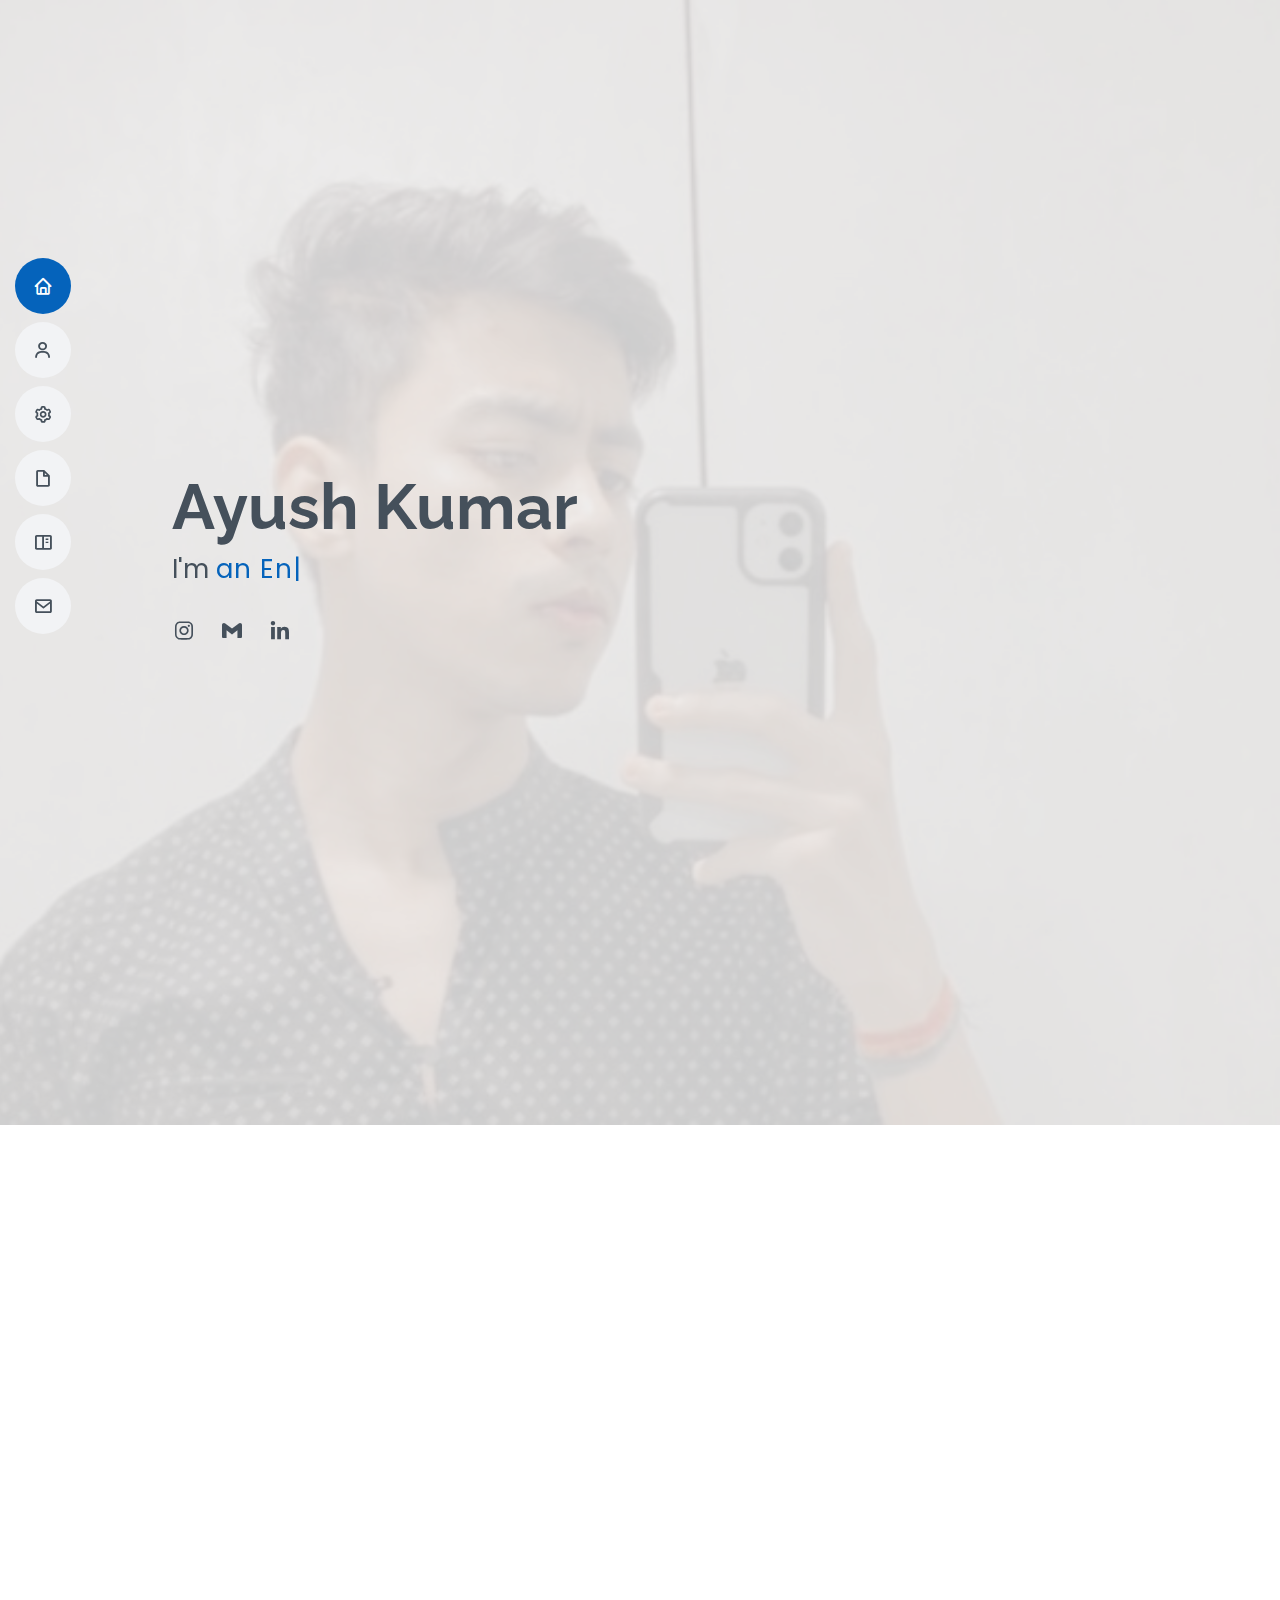
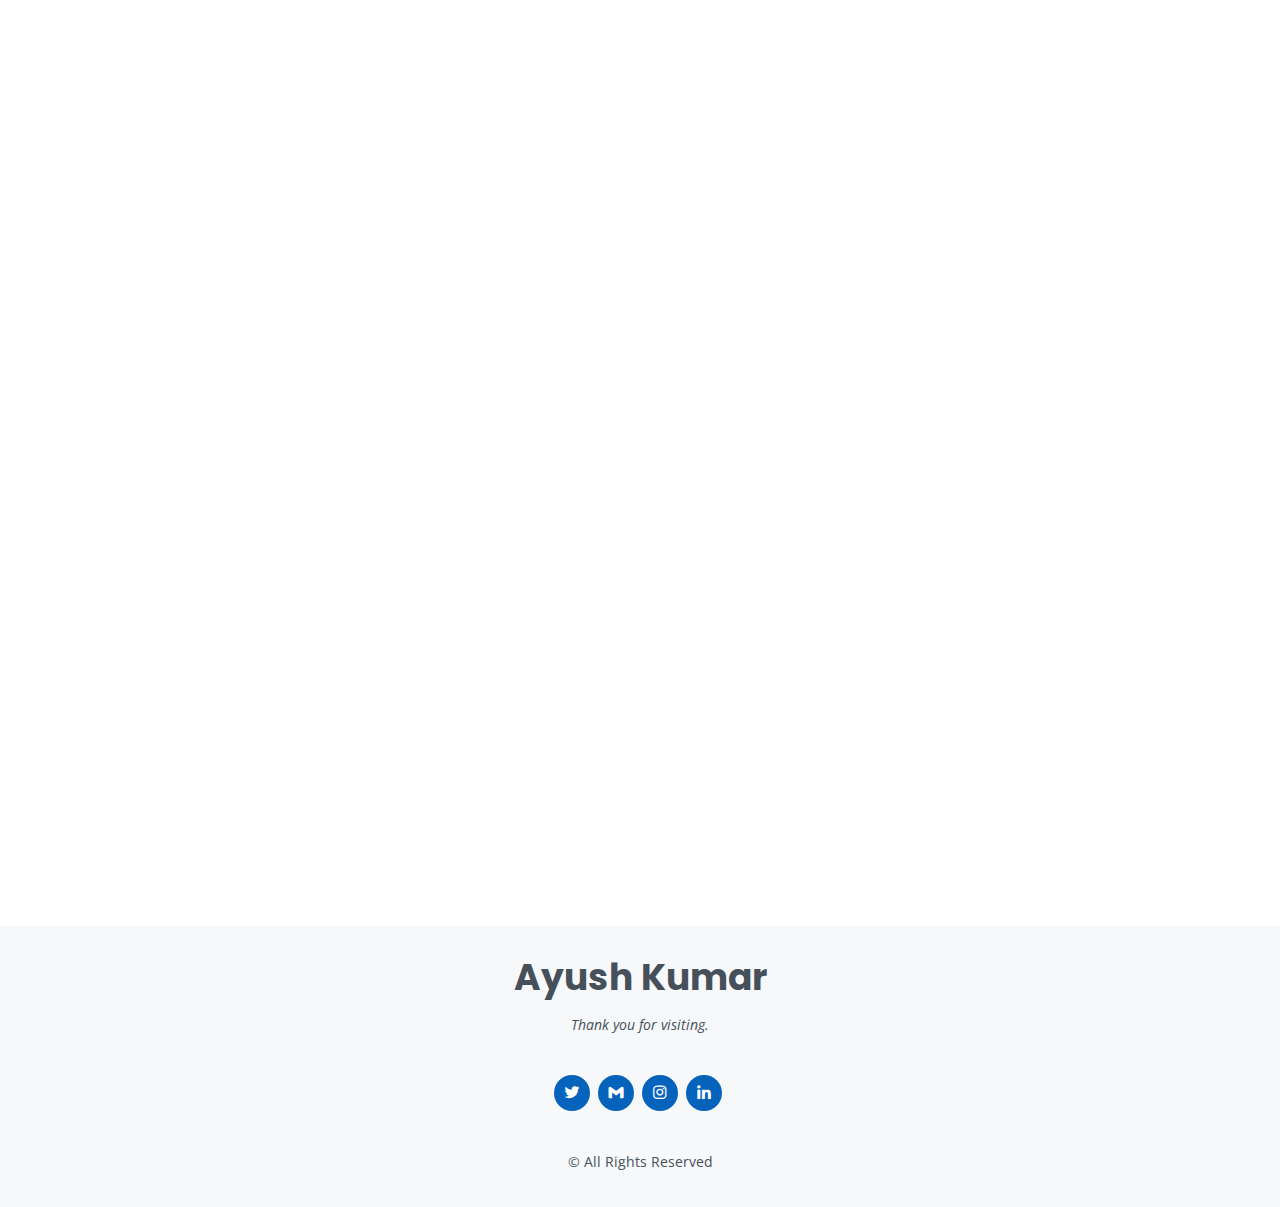
<file: index.html>
<!DOCTYPE html>
<html lang="en">

<head>
  <meta charset="utf-8">
  <meta content="width=device-width, initial-scale=1.0" name="viewport">

  <title>Ayush's portfolio</title>
  <meta content="" name="description">
  <meta content="" name="keywords">

  <!-- Favicons -->
  <link href="https://ibb.co/qYwR9dj"" rel="icon">
  <link href="https://ibb.co/qYwR9dj"" rel="apple-touch-icon">
  <link href='https://unpkg.com/boxicons@2.1.2/css/boxicons.min.css' rel='stylesheet'>

  <!-- Google Fonts -->
  <link href="https://fonts.googleapis.com/css?family=Open+Sans:300,300i,400,400i,600,600i,700,700i|Raleway:300,300i,400,400i,500,500i,600,600i,700,700i|Poppins:300,300i,400,400i,500,500i,600,600i,700,700i" rel="stylesheet">

  <!-- Vendor CSS Files -->
  <link href="assets/vendor/aos/aos.css" rel="stylesheet">
  <link href="assets/vendor/bootstrap/css/bootstrap.min.css" rel="stylesheet">
  <link href="assets/vendor/bootstrap-icons/bootstrap-icons.css" rel="stylesheet">
  <!--<link href="assets/vendor/boxicons/css/boxicons.min.css" rel="stylesheet">-->
  <link href="assets/vendor/glightbox/css/glightbox.min.css" rel="stylesheet">
  <link href="assets/vendor/swiper/swiper-bundle.min.css" rel="stylesheet">

  <!-- Template Main CSS File -->
  <link href="assets/css/style.css" rel="stylesheet">

</head>

<body>

  <!-- ======= Mobile nav toggle button ======= -->
  <!-- <button type="button" class="mobile-nav-toggle d-xl-none"><i class="bi bi-list mobile-nav-toggle"></i></button> -->
  <i class="bi bi-list mobile-nav-toggle d-xl-none"></i>
  <!-- ======= Header ======= -->
  <header id="header" class="d-flex flex-column justify-content-center">

    <nav id="navbar" class="navbar nav-menu">
      <ul>
        <li><a href="#hero" class="nav-link scrollto active"><i class="bx bx-home"></i> <span>Home</span></a></li>
        <li><a href="#about" class="nav-link scrollto"><i class="bx bx-user"></i> <span>About</span></a></li>
        <li><a href="#skills" class="nav-link scrollto"><i class="bx bx-cog"></i> <span>Skills</span></a></li>
        <li><a href="#resume" class="nav-link scrollto"><i class="bx bx-file-blank"></i> <span>Resume</span></a></li>
        <li><a href="#portfolio" class="nav-link scrollto"><i class="bx bx-book-content"></i> <span>Projects</span></a></li>
        <li><a href="#contact" class="nav-link scrollto"><i class="bx bx-envelope"></i> <span>Contact</span></a></li>
      </ul>
    </nav><!-- .nav-menu -->

  </header><!-- End Header -->

  <!-- ======= Hero Section ======= -->
  <section id="hero" class="d-flex flex-column justify-content-center">
    <div class="container" data-aos="zoom-in" data-aos-delay="100">
      <h1>Ayush Kumar</h1>
      <p>I'm <span class="typed" data-typed-items="an Engineer, a Developer"></span></p>
      <div class="social-links">
        
        <a href="https://www.instagram.com/ayush_.kr_" class="instagram"><i class="bx bxl-instagram"></i></a>
        <a href="mailto:kumar.242@iitj.ac.in"class="gmail"><i class="bx bxl-gmail"></i></a>
        <a href="https://www.linkedin.com/in/ayushkr1701/" class="linkedin"><i class="bx bxl-linkedin"></i></a>
      </div>
    </div>
  </section><!-- End Hero -->

  <main id="main">

    <!-- ======= About Section ======= -->
    <section id="about" class="about">
      <div class="container" data-aos="fade-up">

        <div class="section-title">
          <h2>About</h2>
          <p>Pursuing materials science engineering and have skills of HTML,CSS and React JS and programming languages like C and python.Enjoy being part of team and thrive to work in high pressure conditions</p>
        </div>

        <div class="row">
          <div class="col-lg-4">
            <img src="assets/img/F962E447-F431-402A-9361-55A900D505A3.jpg" class="img-fluid" alt="">
          </div>
          <div class="col-lg-8 pt-4 pt-lg-0 content">
            
            <div class="row">
              <div class="col-lg-6">
                <ul>
                  <li><i class="bi bi-chevron-right"></i> <strong>Phone:</strong> <span>+91-9983237053</span></li>
                  <!--<li><i class="bi bi-chevron-right"></i> <strong>Age:</strong> <span>20</span></li>-->
                  <li><i class="bi bi-chevron-right"></i> <strong>Degree:</strong> <span>B.Tech(2020-Till Date)</span></li>
                  <li><i class="bi bi-chevron-right"></i> <strong>Email:</strong> <span>ayushkr1701@gmail.com</span></li>
                </ul>
              </div>
            </div>
          </div>
        </div>

      </div>
    </section><!-- End About Section -->

    

    <!-- ======= Skills Section ======= -->
    <section id="skills" class="skills section-bg">
      <div class="container" data-aos="fade-up">

        <div class="section-title">
          <h2>Skills</h2>
        </div>

        <div class="row skills-content">

          <div class="col-lg-6">

            <div class="progress">
              <span class="skill">HTML <i class="val">80%</i></span>
              <div class="progress-bar-wrap">
                <div class="progress-bar" role="progressbar" aria-valuenow="80" aria-valuemin="0" aria-valuemax="100"></div>
              </div>
            </div>

            <div class="progress">
              <span class="skill">CSS <i class="val">75%</i></span>
              <div class="progress-bar-wrap">
                <div class="progress-bar" role="progressbar" aria-valuenow="75" aria-valuemin="0" aria-valuemax="100"></div>
              </div>
            </div>

            <div class="progress">
              <span class="skill">React Js<i class="val">75%</i></span>
              <div class="progress-bar-wrap">
                <div class="progress-bar" role="progressbar" aria-valuenow="75" aria-valuemin="0" aria-valuemax="100"></div>
              </div>
            </div>

          </div>

          <div class="col-lg-6">

            <div class="progress">
              <span class="skill">Python <i class="val">80%</i></span>
              <div class="progress-bar-wrap">
                <div class="progress-bar" role="progressbar" aria-valuenow="80" aria-valuemin="0" aria-valuemax="100"></div>
              </div>
            </div>

            <div class="progress">
              <span class="skill">C/C++<i class="val">75%</i></span>
              <div class="progress-bar-wrap">
                <div class="progress-bar" role="progressbar" aria-valuenow="75" aria-valuemin="0" aria-valuemax="100"></div>
              </div>
            </div>

            <div class="progress">
              <span class="skill">Django<i class="val">70%</i></span>
              <div class="progress-bar-wrap">
                <div class="progress-bar" role="progressbar" aria-valuenow="70" aria-valuemin="0" aria-valuemax="100"></div>
              </div>
            </div>

          </div>

        </div>

      </div>
    </section><!-- End Skills Section -->

    <!-- ======= Resume Section ======= -->
    <section id="resume" class="resume">
      <div class="container" data-aos="fade-up">

        <div class="section-title">
          <h2>Resume</h2>
        </div>

        <div class="row">
          <div class="col-lg-6">
            <h3 class="resume-title">Education</h3>
            <div class="resume-item">
              <h4>Secondary School Education</h4>
              <h5>2015 - 2017</h5>
              <p><em>RK CHILDREN'S ACAD,BEGUSARAI</em></p>
              <p>Class 10th CGPA: 10(out of 10)</p>
            </div>
            <div class="resume-item">
              <h4>Senior School Education</h4>
              <h5>2017-2019</h5>
              <p><em>ST. JUDES VIDYALYA, BARAUNI</em></p>
              <p>Class 12th marks: 463(out of 500)</p>
            </div>
            <div class="resume-item">
              <h4>B.Tech</h4>
              <h5>2020-2024</h5>
              <p><em>INDIAN INSTITUTE OF TECHNOLOGY, JODHPUR</em></p>
              <p>Cumulative GPA(till date): 7.44(out of 10)</p>
            </div>
          </div>
          <div class="col-lg-6">
            <h3 class="resume-title">Projects</h3>
            <div class="resume-item">
              <h4>Front-end team member</h4>
              <p><em>Avaysakta(e-commerce website)</em></p>
              <ul>
                <li>Created About Us, Shopping Cart and My Orders page of that website.</li>
              </ul>
            </div>
        </div>

      </div>
    </section><!-- End Resume Section -->

    <!-- ======= Portfolio Section ======= -->
    <section id="portfolio" class="portfolio section-bg">
      <div class="container" data-aos="fade-up">

        <div class="section-title">
          <h2>Projects</h2>
        </div>

        <div class="row">
          <div class="col-lg-12 d-flex justify-content-center" data-aos="fade-up" data-aos-delay="100">
            <ul id="portfolio-flters">
              <li data-filter="*" class="filter-active">All</li>
              <li data-filter=".filter-app">App</li>
              <li data-filter=".filter-web">Web</li>
            </ul>
          </div>
        </div>

        <div class="row portfolio-container" data-aos="fade-up" data-aos-delay="200">

         <!--==<div class="col-lg-4 col-md-6 portfolio-item filter-app">===->
            <div class="portfolio-wrap">
              <img src="assets/img/doremon.jpg" class="img-fluid" alt="">
              <div class="portfolio-info">
                <h4>App 1</h4>
                <p>App</p>
              </div>
            </div>
          </div> ===-->

          <div class="col-lg-4 col-md-6 portfolio-item filter-web">
            <div class="portfolio-wrap">
              <img src="assets/img/portfolio/Picture1.png" class="img-fluid" alt="">
              <div class="portfolio-info">
                <h4>Avashyakta</h4>
                <p></p>
                <div class="portfolio-links">
     <!--<a href="assets/img/portfolio/Picture1.png" data-gallery="portfolioGallery" class="portfolio-lightbox" title="Web 3"><i class="bx bx-plus"></i></a>-->
                  <a href="assets/img/20220325-021634-072.mp4" class="portfolio-details-lightbox" data-glightbox="type: external" title="Portfolio Details"><i class="bx bx-play"></i></a>
                </div>
              </div>
            </div>
          </div>


        </div>

      </div>
    </section>

    
    <section id="contact" class="contact">
      <div class="container" data-aos="fade-up">

        <div class="section-title">
          <h2>Contact</h2>
        </div>

        <div class="column">

          <div class="col-lg-4">
            <div class="info">
              <div class="address">
                <i class="bi bi-geo-alt"></i>
                <h4>Location:</h4>
                <p>Room 322, B1, IIT Jodhpur</p>
              </div>

              <div class="email">
                <i class="bi bi-envelope"></i>
                <h4>Email:</h4>
                <p>kumar.242@iitj.ac.in</p>
              </div>

              <div class="phone">
                <i class="bi bi-phone"></i>
                <h4>Call:</h4>
                <p>+91-9983237053</p>
              </div>

            </div>

          </div>

          <!--<div class="col-lg-8 mt-5 mt-lg-0">

            <form action="forms/contact.php" method="post" role="form" class="php-email-form">
              <div class="row">
                <div class="col-md-6 form-group">
                  <input type="text" name="name" class="form-control" id="name" placeholder="Your Name" required>
                </div>
                <div class="col-md-6 form-group mt-3 mt-md-0">
                  <input type="email" class="form-control" name="email" id="email" placeholder="Your Email" required>
                </div>
              </div>
              <div class="form-group mt-3">
                <input type="text" class="form-control" name="subject" id="subject" placeholder="Subject" required>
              </div>
              <div class="form-group mt-3">
                <textarea class="form-control" name="message" rows="5" placeholder="Message" required></textarea>
              </div>
              <div class="my-3">
                <div class="loading">Loading</div>
                <div class="error-message"></div>
                <div class="sent-message">Your message has been sent. Thank you!</div>
              </div>
              <div class="text-center"><button type="submit">Send Message</button></div>
            </form>

          </div>-->

        </div>

      </div>
    </section><!-- End Contact Section -->

  </main><!-- End #main -->

  <!-- ======= Footer ======= -->
  <footer id="footer">
    <div class="container">
      <h3>Ayush Kumar</h3>
      <p>Thank you for visiting.</p>
      <div class="social-links">
        <a href="https://twitter.com/ayushkr1701" class="twitter"><i class="bx bxl-twitter"></i></a>
        <a href="#" class="gmail"><i class='bx bxl-gmail'></i></a>
        <a href="https://instagram.com/ayush_.kr_" class="instagram"><i class="bx bxl-instagram"></i></a>
        <a href="#" class="linkedin"><i class="bx bxl-linkedin"></i></a>
      </div>
      <div class="copyright">
        &copy; All Rights Reserved
      </div>
    </div>
  </footer><!-- End Footer -->

  <div id="preloader"></div>
  <a href="#" class="back-to-top d-flex align-items-center justify-content-center"><i class="bi bi-arrow-up-short"></i></a>

  <!-- Vendor JS Files -->
  <script src="assets/vendor/purecounter/purecounter.js"></script>
  <script src="assets/vendor/aos/aos.js"></script>
  <script src="assets/vendor/bootstrap/js/bootstrap.bundle.min.js"></script>
  <script src="assets/vendor/glightbox/js/glightbox.min.js"></script>
  <script src="assets/vendor/isotope-layout/isotope.pkgd.min.js"></script>
  <script src="assets/vendor/swiper/swiper-bundle.min.js"></script>
  <script src="assets/vendor/typed.js/typed.min.js"></script>
  <script src="assets/vendor/waypoints/noframework.waypoints.js"></script>
  <script src="assets/vendor/php-email-form/validate.js"></script>

  <!-- Template Main JS File -->
  <script src="assets/js/main.js"></script>

</body>

</html>
</file>
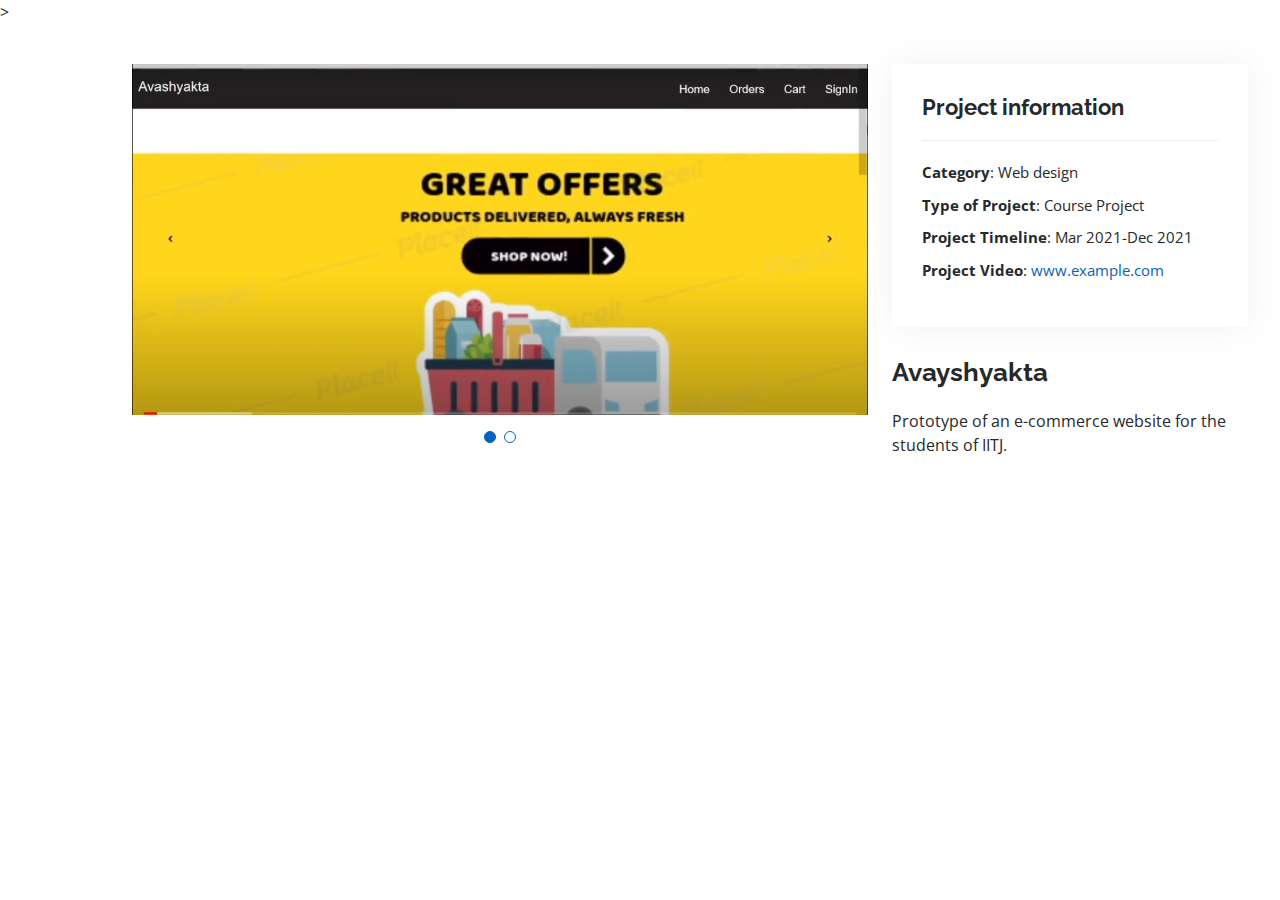
<file: portfolio-details.html>
<!DOCTYPE html>
<html lang="en">

<head>
  <meta charset="utf-8">
  <meta content="width=device-width, initial-scale=1.0" name="viewport">

  <title>Portfolio Details - Personal Template</title>
  <meta content="" name="description">
  <meta content="" name="keywords">

  <!-- Favicons -->
  <link href="assets/img/favicon.png" rel="icon">
  <link href="assets/img/apple-touch-icon.png" rel="apple-touch-icon">

  <!-- Google Fonts -->
  <link href="https://fonts.googleapis.com/css?family=Open+Sans:300,300i,400,400i,600,600i,700,700i|Raleway:300,300i,400,400i,500,500i,600,600i,700,700i|Poppins:300,300i,400,400i,500,500i,600,600i,700,700i" rel="stylesheet">

  <!-- Vendor CSS Files -->
  <link href="assets/vendor/aos/aos.css" rel="stylesheet">
  <link href="assets/vendor/bootstrap/css/bootstrap.min.css" rel="stylesheet">
  <link href="assets/vendor/bootstrap-icons/bootstrap-icons.css" rel="stylesheet">
  <link href="assets/vendor/boxicons/css/boxicons.min.css" rel="stylesheet">
  <link href="assets/vendor/glightbox/css/glightbox.min.css" rel="stylesheet">
  <link href="assets/vendor/swiper/swiper-bundle.min.css" rel="stylesheet">

  <!-- Template Main CSS File -->
  <link href="assets/css/style.css" rel="stylesheet">

>
</head>

<body>

  <main id="main">

    <!-- ======= Portfolio Details Section ======= -->
    <section id="portfolio-details" class="portfolio-details">
      <div class="container">

        <div class="row gy-4">

          <div class="col-lg-8">
            <div class="portfolio-details-slider swiper">
              <div class="swiper-wrapper align-items-center">

                <div class="swiper-slide">
                  <img src="assets/img/WhatsApp%20Image%202022-03-24%20at%207.59.13%20PM.jpeg" alt="",>
                </div>

                <div class="swiper-slide">
                  <img src="assets/img/WhatsApp%20Image%202022-03-24%20at%208.01.55%20PM.jpeg" alt="">
                </div>

              </div>
              <div class="swiper-pagination"></div>
            </div>
          </div>

          <div class="col-lg-4">
            <div class="portfolio-info">
              <h3>Project information</h3>
              <ul>
                <li><strong>Category</strong>: Web design</li>
                <li><strong>Type of Project</strong>: Course Project</li>
                <li><strong>Project Timeline</strong>: Mar 2021-Dec 2021</li>
                <li><strong>Project Video</strong>: <a href="#">www.example.com</a></li>
              </ul>
            </div>
            <div class="portfolio-description">
              <h2>Avayshyakta</h2>
              <p>
                Prototype of an e-commerce website for the students of IITJ.
              </p>
            </div>
          </div>

        </div>

      </div>
    </section><!-- End Portfolio Details Section -->

  </main><!-- End #main -->

  <div id="preloader"></div>
  <a href="#" class="back-to-top d-flex align-items-center justify-content-center"><i class="bi bi-arrow-up-short"></i></a>

  <!-- Vendor JS Files -->
  <script src="assets/vendor/purecounter/purecounter.js"></script>
  <script src="assets/vendor/aos/aos.js"></script>
  <script src="assets/vendor/bootstrap/js/bootstrap.bundle.min.js"></script>
  <script src="assets/vendor/glightbox/js/glightbox.min.js"></script>
  <script src="assets/vendor/isotope-layout/isotope.pkgd.min.js"></script>
  <script src="assets/vendor/swiper/swiper-bundle.min.js"></script>
  <script src="assets/vendor/typed.js/typed.min.js"></script>
  <script src="assets/vendor/waypoints/noframework.waypoints.js"></script>
  <script src="assets/vendor/php-email-form/validate.js"></script>

  <!-- Template Main JS File -->
  <script src="assets/js/main.js"></script>

</body>

</html>
</file>
<file: assets/css/style.css>
body {
  font-family: "Open Sans", sans-serif;
  color: #272829;
}

a {
  color: #0563bb;
  text-decoration: none;
}

a:hover {
  color: #067ded;
  text-decoration: none;
}

h1, h2, h3, h4, h5, h6 {
  font-family: "Raleway", sans-serif;
}

/*--------------------------------------------------------------
# Back to top button
--------------------------------------------------------------*/
.back-to-top {
  position: fixed;
  visibility: hidden;
  opacity: 0;
  right: 15px;
  bottom: 15px;
  z-index: 996;
  background: #0563bb;
  width: 40px;
  height: 40px;
  border-radius: 50px;
  transition: all 0.4s;
}
.back-to-top i {
  font-size: 28px;
  color: #fff;
  line-height: 0;
}
.back-to-top:hover {
  background: #0678e3;
  color: #fff;
}
.back-to-top.active {
  visibility: visible;
  opacity: 1;
}

/*--------------------------------------------------------------
# Preloader
--------------------------------------------------------------*/
#preloader {
  position: fixed;
  top: 0;
  left: 0;
  right: 0;
  bottom: 0;
  z-index: 9999;
  overflow: hidden;
  background: #fff;
}

#preloader:before {
  content: "";
  position: fixed;
  top: calc(50% - 30px);
  left: calc(50% - 30px);
  border: 6px solid #0563bb;
  border-top-color: #fff;
  border-bottom-color: #fff;
  border-radius: 50%;
  width: 60px;
  height: 60px;
  -webkit-animation: animate-preloader 1s linear infinite;
  animation: animate-preloader 1s linear infinite;
}

@-webkit-keyframes animate-preloader {
  0% {
    transform: rotate(0deg);
  }
  100% {
    transform: rotate(360deg);
  }
}

@keyframes animate-preloader {
  0% {
    transform: rotate(0deg);
  }
  100% {
    transform: rotate(360deg);
  }
}
/*--------------------------------------------------------------
# Disable aos animation delay on mobile devices
--------------------------------------------------------------*/
@media screen and (max-width: 768px) {
  [data-aos-delay] {
    transition-delay: 0 !important;
  }
}
/*--------------------------------------------------------------
# Header
--------------------------------------------------------------*/
#header {
  position: fixed;
  top: 0;
  left: 0;
  bottom: 0;
  z-index: 9997;
  transition: all 0.5s;
  padding: 15px;
  overflow-y: auto;
}
@media (max-width: 992px) {
  #header {
    width: 300px;
    background: #fff;
    border-right: 1px solid #e6e9ec;
    left: -300px;
  }
}

@media (min-width: 992px) {
  #main {
    margin-left: 100px;
  }
}
/*--------------------------------------------------------------
# Navigation Menu
--------------------------------------------------------------*/
/**
* Desktop Navigation 
*/
.nav-menu {
  padding: 0;
  display: block;
}
.nav-menu * {
  margin: 0;
  padding: 0;
  list-style: none;
}
.nav-menu > ul > li {
  position: relative;
  white-space: nowrap;
}
.nav-menu a, .nav-menu a:focus {
  display: flex;
  align-items: center;
  color: #45505b;
  padding: 10px 18px;
  margin-bottom: 8px;
  transition: 0.3s;
  font-size: 15px;
  border-radius: 50px;
  background: #f2f3f5;
  height: 56px;
  width: 100%;
  overflow: hidden;
  transition: 0.3s;
}
.nav-menu a i, .nav-menu a:focus i {
  font-size: 20px;
}
.nav-menu a span, .nav-menu a:focus span {
  padding: 0 5px 0 7px;
  color: #45505b;
}
@media (min-width: 992px) {
  .nav-menu a, .nav-menu a:focus {
    width: 56px;
  }
  .nav-menu a span, .nav-menu a:focus span {
    display: none;
    color: #fff;
  }
}
.nav-menu a:hover, .nav-menu .active, .nav-menu .active:focus, .nav-menu li:hover > a {
  color: #fff;
  background: #0563bb;
}
.nav-menu a:hover span, .nav-menu .active span, .nav-menu .active:focus span, .nav-menu li:hover > a span {
  color: #fff;
}
.nav-menu a:hover, .nav-menu li:hover > a {
  width: 100%;
  color: #fff;
}
.nav-menu a:hover span, .nav-menu li:hover > a span {
  display: block;
}

/**
* Mobile Navigation 
*/
.mobile-nav-toggle {
  position: fixed;
  right: 10px;
  top: 10px;
  z-index: 9998;
  border: 0;
  background: none;
  font-size: 28px;
  transition: all 0.4s;
  outline: none !important;
  line-height: 0;
  cursor: pointer;
  border-radius: 50px;
  padding: 5px;
}
.mobile-nav-toggle i {
  color: #45505b;
}

.mobile-nav-active {
  overflow: hidden;
}
.mobile-nav-active #header {
  left: 0;
}
.mobile-nav-active .mobile-nav-toggle {
  color: #fff;
  background-color: #0563bb;
}

/*--------------------------------------------------------------
# Hero Section
--------------------------------------------------------------*/
#hero {
  width: 100%;
  height: 125vh;
  background: url("../img/1CF472D3-955A-4599-A37B-CD4BDC814F19.jpg") top right no-repeat;
  background-size: cover;
  position: relative;
}
@media (min-width: 992px) {
  #hero {
    padding-left: 160px;
  }
}
#hero:before {
  content: "";
  background: rgba(255, 255, 255, 0.8);
  position: absolute;
  bottom: 0;
  top: 0;
  left: 0;
  right: 0;
}
#hero h1 {
  margin: 0;
  font-size: 64px;
  font-weight: 700;
  line-height: 56px;
  color: #45505b;
}
#hero p {
  color: #45505b;
  margin: 15px 0 0 0;
  font-size: 26px;
  font-family: "Poppins", sans-serif;
}
#hero p span {
  color: #0563bb;
  letter-spacing: 1px;
}
#hero .social-links {
  margin-top: 30px;
}
#hero .social-links a {
  font-size: 24px;
  display: inline-block;
  color: #45505b;
  line-height: 1;
  margin-right: 20px;
  transition: 0.3s;
}
#hero .social-links a:hover {
  color: #0563bb;
}
@media (max-width: 992px) {
  #hero {
    text-align: center;
  }
  #hero h1 {
    font-size: 32px;
    line-height: 36px;
  }
  #hero p {
    margin-top: 10px;
    font-size: 20px;
    line-height: 24px;
  }
}

/*--------------------------------------------------------------
# Sections General
--------------------------------------------------------------*/
section {
  padding: 60px 0;
  overflow: hidden;
}

.section-title {
  text-align: center;
  padding-bottom: 30px;
}
.section-title h2 {
  font-size: 32px;
  font-weight: bold;
  text-transform: uppercase;
  margin-bottom: 20px;
  padding-bottom: 20px;
  position: relative;
  color: #45505b;
}
.section-title h2::before {
  content: "";
  position: absolute;
  display: block;
  width: 120px;
  height: 1px;
  background: #ddd;
  bottom: 1px;
  left: calc(50% - 60px);
}
.section-title h2::after {
  content: "";
  position: absolute;
  display: block;
  width: 40px;
  height: 3px;
  background: #0563bb;
  bottom: 0;
  left: calc(50% - 20px);
}
.section-title p {
  margin-bottom: 0;
}

/*--------------------------------------------------------------
# About
--------------------------------------------------------------*/
.about .content h3 {
  font-weight: 700;
  font-size: 26px;
  color: #728394;
}
.about .content ul {
  list-style: none;
  padding: 0;
}
.about .content ul li {
  margin-bottom: 20px;
  display: flex;
  align-items: center;
}
.about .content ul strong {
  margin-right: 10px;
}
.about .content ul i {
  font-size: 16px;
  margin-right: 5px;
  color: #0563bb;
  line-height: 0;
}
.about .content p:last-child {
  margin-bottom: 0;
}

/*--------------------------------------------------------------
# Facts
--------------------------------------------------------------*/
.facts .count-box {
  padding: 30px 30px 25px 30px;
  margin-top: 30px;
  width: 100%;
  position: relative;
  text-align: center;
  background: #fff;
}
.facts .count-box i {
  position: absolute;
  top: -25px;
  left: 50%;
  transform: translateX(-50%);
  font-size: 24px;
  background: #0563bb;
  color: #fff;
  border-radius: 50px;
  display: inline-flex;
  align-items: center;
  justify-content: center;
  width: 48px;
  height: 48px;
}
.facts .count-box span {
  font-size: 36px;
  display: block;
  font-weight: 600;
  color: #011426;
}
.facts .count-box p {
  padding: 0;
  margin: 0;
  font-family: "Raleway", sans-serif;
  font-size: 14px;
}

/*--------------------------------------------------------------
# Akills
--------------------------------------------------------------*/
.skills .progress {
  height: 60px;
  display: block;
  background: none;
  border-radius: 0;
}
.skills .progress .skill {
  padding: 10px 0;
  margin: 0;
  text-transform: uppercase;
  display: block;
  font-weight: 600;
  font-family: "Poppins", sans-serif;
  color: #45505b;
}
.skills .progress .skill .val {
  float: right;
  font-style: normal;
}
.skills .progress-bar-wrap {
  background: #f2f3f5;
}
.skills .progress-bar {
  width: 1px;
  height: 10px;
  transition: 0.9s;
  background-color: #0563bb;
}

/*--------------------------------------------------------------
# Resume
--------------------------------------------------------------*/
.resume .resume-title {
  font-size: 26px;
  font-weight: 700;
  margin-top: 20px;
  margin-bottom: 20px;
  color: #45505b;
}
.resume .resume-item {
  padding: 0 0 20px 20px;
  margin-top: -2px;
  border-left: 2px solid #0563bb;
  position: relative;
}
.resume .resume-item h4 {
  line-height: 18px;
  font-size: 18px;
  font-weight: 600;
  text-transform: uppercase;
  font-family: "Poppins", sans-serif;
  color: #0563bb;
  margin-bottom: 10px;
}
.resume .resume-item h5 {
  font-size: 16px;
  background: #f7f8f9;
  padding: 5px 15px;
  display: inline-block;
  font-weight: 600;
  margin-bottom: 10px;
}
.resume .resume-item ul {
  padding-left: 20px;
}
.resume .resume-item ul li {
  padding-bottom: 10px;
}
.resume .resume-item:last-child {
  padding-bottom: 0;
}
.resume .resume-item::before {
  content: "";
  position: absolute;
  width: 16px;
  height: 16px;
  border-radius: 50px;
  left: -9px;
  top: 0;
  background: #fff;
  border: 2px solid #0563bb;
}

/*--------------------------------------------------------------
# Portfolio
--------------------------------------------------------------*/
.portfolio .portfolio-item {
  margin-bottom: 30px;
}
.portfolio #portfolio-flters {
  padding: 0;
  margin: 0 auto auto auto;
  list-style: none;
  text-align: center;
  background: #fff;
  border-radius: 50px;
  padding: 2px 15px;
}
.portfolio #portfolio-flters li {
  cursor: pointer;
  display: inline-block;
  padding: 10px 15px;
  font-size: 14px;
  font-weight: 600;
  line-height: 1;
  text-transform: uppercase;
  color: #272829;
  margin-bottom: 5px;
  transition: all 0.3s ease-in-out;
}
.portfolio #portfolio-flters li:hover, .portfolio #portfolio-flters li.filter-active {
  color: #0563bb;
}
.portfolio #portfolio-flters li:last-child {
  margin-right: 0;
}
.portfolio .portfolio-wrap {
  transition: 0.3s;
  position: relative;
  overflow: hidden;
  z-index: 1;
  background: rgba(69, 80, 91, 0.8);
}
.portfolio .portfolio-wrap::before {
  content: "";
  background: rgba(255, 255, 255, 0.7);
  position: absolute;
  left: 30px;
  right: 30px;
  top: 30px;
  bottom: 30px;
  transition: all ease-in-out 0.3s;
  z-index: 2;
  opacity: 0;
}
.portfolio .portfolio-wrap .portfolio-info {
  opacity: 0;
  position: absolute;
  top: 0;
  left: 0;
  right: 0;
  bottom: 0;
  text-align: center;
  z-index: 3;
  transition: all ease-in-out 0.3s;
  display: flex;
  flex-direction: column;
  justify-content: center;
  align-items: center;
}
.portfolio .portfolio-wrap .portfolio-info::before {
  display: block;
  content: "";
  width: 48px;
  height: 48px;
  position: absolute;
  top: 35px;
  left: 35px;
  border-top: 3px solid #d7dce1;
  border-left: 3px solid #d7dce1;
  transition: all 0.5s ease 0s;
  z-index: 9994;
}
.portfolio .portfolio-wrap .portfolio-info::after {
  display: block;
  content: "";
  width: 48px;
  height: 48px;
  position: absolute;
  bottom: 35px;
  right: 35px;
  border-bottom: 3px solid #d7dce1;
  border-right: 3px solid #d7dce1;
  transition: all 0.5s ease 0s;
  z-index: 9994;
}
.portfolio .portfolio-wrap .portfolio-info h4 {
  font-size: 20px;
  color: #45505b;
  font-weight: 600;
}
.portfolio .portfolio-wrap .portfolio-info p {
  color: #45505b;
  font-size: 14px;
  text-transform: uppercase;
  padding: 0;
  margin: 0;
}
.portfolio .portfolio-wrap .portfolio-links {
  text-align: center;
  z-index: 4;
}
.portfolio .portfolio-wrap .portfolio-links a {
  color: #45505b;
  margin: 0 2px;
  font-size: 28px;
  display: inline-block;
  transition: 0.3s;
}
.portfolio .portfolio-wrap .portfolio-links a:hover {
  color: #148af9;
}
.portfolio .portfolio-wrap:hover::before {
  top: 0;
  left: 0;
  right: 0;
  bottom: 0;
  opacity: 1;
}
.portfolio .portfolio-wrap:hover .portfolio-info {
  opacity: 1;
}
.portfolio .portfolio-wrap:hover .portfolio-info::before {
  top: 15px;
  left: 15px;
}
.portfolio .portfolio-wrap:hover .portfolio-info::after {
  bottom: 15px;
  right: 15px;
}

/*--------------------------------------------------------------
# Portfolio Details
--------------------------------------------------------------*/
.portfolio-details {
  padding-top: 40px;
}
.portfolio-details .portfolio-details-slider img {
  width: 100%;
}
.portfolio-details .portfolio-details-slider .swiper-pagination {
  margin-top: 20px;
  position: relative;
}
.portfolio-details .portfolio-details-slider .swiper-pagination .swiper-pagination-bullet {
  width: 12px;
  height: 12px;
  background-color: #fff;
  opacity: 1;
  border: 1px solid #0563bb;
}
.portfolio-details .portfolio-details-slider .swiper-pagination .swiper-pagination-bullet-active {
  background-color: #0563bb;
}
.portfolio-details .portfolio-info {
  padding: 30px;
  box-shadow: 0px 0 30px rgba(69, 80, 91, 0.08);
}
.portfolio-details .portfolio-info h3 {
  font-size: 22px;
  font-weight: 700;
  margin-bottom: 20px;
  padding-bottom: 20px;
  border-bottom: 1px solid #eee;
}
.portfolio-details .portfolio-info ul {
  list-style: none;
  padding: 0;
  font-size: 15px;
}
.portfolio-details .portfolio-info ul li + li {
  margin-top: 10px;
}
.portfolio-details .portfolio-description {
  padding-top: 30px;
}
.portfolio-details .portfolio-description h2 {
  font-size: 26px;
  font-weight: 700;
  margin-bottom: 20px;
}
.portfolio-details .portfolio-description p {
  padding: 0;
}

/*--------------------------------------------------------------
# Services
--------------------------------------------------------------*/
.services .icon-box {
  text-align: center;
  padding: 70px 20px 80px 20px;
  transition: all ease-in-out 0.3s;
  background: #fff;
  box-shadow: 0px 5px 90px 0px rgba(110, 123, 131, 0.05);
}
.services .icon-box .icon {
  margin: 0 auto;
  width: 100px;
  height: 100px;
  display: flex;
  align-items: center;
  justify-content: center;
  transition: ease-in-out 0.3s;
  position: relative;
}
.services .icon-box .icon i {
  font-size: 36px;
  transition: 0.5s;
  position: relative;
}
.services .icon-box .icon svg {
  position: absolute;
  top: 0;
  left: 0;
}
.services .icon-box .icon svg path {
  transition: 0.5s;
  fill: #f5f5f5;
}
.services .icon-box h4 {
  font-weight: 600;
  margin: 10px 0 15px 0;
  font-size: 22px;
}
.services .icon-box h4 a {
  color: #45505b;
  transition: ease-in-out 0.3s;
}
.services .icon-box p {
  line-height: 24px;
  font-size: 14px;
  margin-bottom: 0;
}
.services .icon-box:hover {
  border-color: #fff;
  box-shadow: 0px 0 35px 0 rgba(0, 0, 0, 0.08);
}
.services .iconbox-blue i {
  color: #47aeff;
}
.services .iconbox-blue:hover .icon i {
  color: #fff;
}
.services .iconbox-blue:hover .icon path {
  fill: #47aeff;
}
.services .iconbox-orange i {
  color: #ffa76e;
}
.services .iconbox-orange:hover .icon i {
  color: #fff;
}
.services .iconbox-orange:hover .icon path {
  fill: #ffa76e;
}
.services .iconbox-pink i {
  color: #e80368;
}
.services .iconbox-pink:hover .icon i {
  color: #fff;
}
.services .iconbox-pink:hover .icon path {
  fill: #e80368;
}
.services .iconbox-yellow i {
  color: #ffbb2c;
}
.services .iconbox-yellow:hover .icon i {
  color: #fff;
}
.services .iconbox-yellow:hover .icon path {
  fill: #ffbb2c;
}
.services .iconbox-red i {
  color: #ff5828;
}
.services .iconbox-red:hover .icon i {
  color: #fff;
}
.services .iconbox-red:hover .icon path {
  fill: #ff5828;
}
.services .iconbox-teal i {
  color: #11dbcf;
}
.services .iconbox-teal:hover .icon i {
  color: #fff;
}
.services .iconbox-teal:hover .icon path {
  fill: #11dbcf;
}

/*--------------------------------------------------------------
# Testimonials
--------------------------------------------------------------*/
.testimonials .section-header {
  margin-bottom: 40px;
}
.testimonials .testimonials-carousel, .testimonials .testimonials-slider {
  overflow: hidden;
}
.testimonials .testimonial-item {
  text-align: center;
}
.testimonials .testimonial-item .testimonial-img {
  width: 120px;
  border-radius: 50%;
  border: 4px solid #fff;
  margin: 0 auto;
}
.testimonials .testimonial-item h3 {
  font-size: 20px;
  font-weight: bold;
  margin: 10px 0 5px 0;
  color: #111;
}
.testimonials .testimonial-item h4 {
  font-size: 14px;
  color: #999;
  margin: 0 0 15px 0;
}
.testimonials .testimonial-item .quote-icon-left, .testimonials .testimonial-item .quote-icon-right {
  color: #90c8fc;
  font-size: 26px;
}
.testimonials .testimonial-item .quote-icon-left {
  display: inline-block;
  left: -5px;
  position: relative;
}
.testimonials .testimonial-item .quote-icon-right {
  display: inline-block;
  right: -5px;
  position: relative;
  top: 10px;
}
.testimonials .testimonial-item p {
  font-style: italic;
  margin: 0 auto 15px auto;
}
.testimonials .swiper-pagination {
  margin-top: 20px;
  position: relative;
}
.testimonials .swiper-pagination .swiper-pagination-bullet {
  width: 12px;
  height: 12px;
  background-color: #fff;
  opacity: 1;
  border: 1px solid #0563bb;
}
.testimonials .swiper-pagination .swiper-pagination-bullet-active {
  background-color: #0563bb;
}
@media (min-width: 992px) {
  .testimonials .testimonial-item p {
    width: 80%;
  }
}

/*--------------------------------------------------------------
# Contact
--------------------------------------------------------------*/
.contact .info {
  width: 100%;
  background: #fff;
}
.contact .info i {
  font-size: 20px;
  color: #0563bb;
  float: left;
  width: 44px;
  height: 44px;
  background: #eef7ff;
  display: flex;
  justify-content: center;
  align-items: center;
  border-radius: 50px;
  transition: all 0.3s ease-in-out;
}
.contact .info h4 {
  padding: 0 0 0 60px;
  font-size: 22px;
  font-weight: 600;
  margin-bottom: 5px;
  color: #45505b;
}
.contact .info p {
  padding: 0 0 0 60px;
  margin-bottom: 0;
  font-size: 14px;
  color: #728394;
}
.contact .info .email, .contact .info .phone {
  margin-top: 40px;
}
.contact .info .email:hover i, .contact .info .address:hover i, .contact .info .phone:hover i {
  background: #0563bb;
  color: #fff;
}
.contact .php-email-form {
  width: 100%;
  background: #fff;
}
.contact .php-email-form .form-group {
  padding-bottom: 8px;
}
.contact .php-email-form .error-message {
  display: none;
  color: #fff;
  background: #ed3c0d;
  text-align: left;
  padding: 15px;
  font-weight: 600;
}
.contact .php-email-form .error-message br + br {
  margin-top: 25px;
}
.contact .php-email-form .sent-message {
  display: none;
  color: #fff;
  background: #18d26e;
  text-align: center;
  padding: 15px;
  font-weight: 600;
}
.contact .php-email-form .loading {
  display: none;
  background: #fff;
  text-align: center;
  padding: 15px;
}
.contact .php-email-form .loading:before {
  content: "";
  display: inline-block;
  border-radius: 50%;
  width: 24px;
  height: 24px;
  margin: 0 10px -6px 0;
  border: 3px solid #18d26e;
  border-top-color: #eee;
  -webkit-animation: animate-loading 1s linear infinite;
  animation: animate-loading 1s linear infinite;
}
.contact .php-email-form input, .contact .php-email-form textarea {
  border-radius: 4px;
  box-shadow: none;
  font-size: 14px;
}
.contact .php-email-form input {
  height: 44px;
}
.contact .php-email-form textarea {
  padding: 10px 12px;
}
.contact .php-email-form button[type=submit] {
  background: #0563bb;
  border: 0;
  padding: 10px 35px;
  color: #fff;
  transition: 0.4s;
  border-radius: 50px;
}
.contact .php-email-form button[type=submit]:hover {
  background: #0678e3;
}
@-webkit-keyframes animate-loading {
  0% {
    transform: rotate(0deg);
  }
  100% {
    transform: rotate(360deg);
  }
}
@keyframes animate-loading {
  0% {
    transform: rotate(0deg);
  }
  100% {
    transform: rotate(360deg);
  }
}

/*--------------------------------------------------------------
# Footer
--------------------------------------------------------------*/
#footer {
  background: #f7f8f9;
  color: #45505b;
  font-size: 14px;
  text-align: center;
  padding: 30px 0;
}
#footer h3 {
  font-size: 36px;
  font-weight: 700;
  position: relative;
  font-family: "Poppins", sans-serif;
  padding: 0;
  margin: 0 0 15px 0;
}
#footer p {
  font-size: 15;
  font-style: italic;
  padding: 0;
  margin: 0 0 40px 0;
}
#footer .social-links {
  margin: 0 0 40px 0;
}
#footer .social-links a {
  font-size: 18px;
  display: inline-block;
  background: #0563bb;
  color: #fff;
  line-height: 1;
  padding: 8px 0;
  margin-right: 4px;
  border-radius: 50%;
  text-align: center;
  width: 36px;
  height: 36px;
  transition: 0.3s;
}
#footer .social-links a:hover {
  background: #0678e3;
  color: #fff;
  text-decoration: none;
}
#footer .copyright {
  margin: 0 0 5px 0;
}
#footer .credits {
  font-size: 13px;
}
</file>
